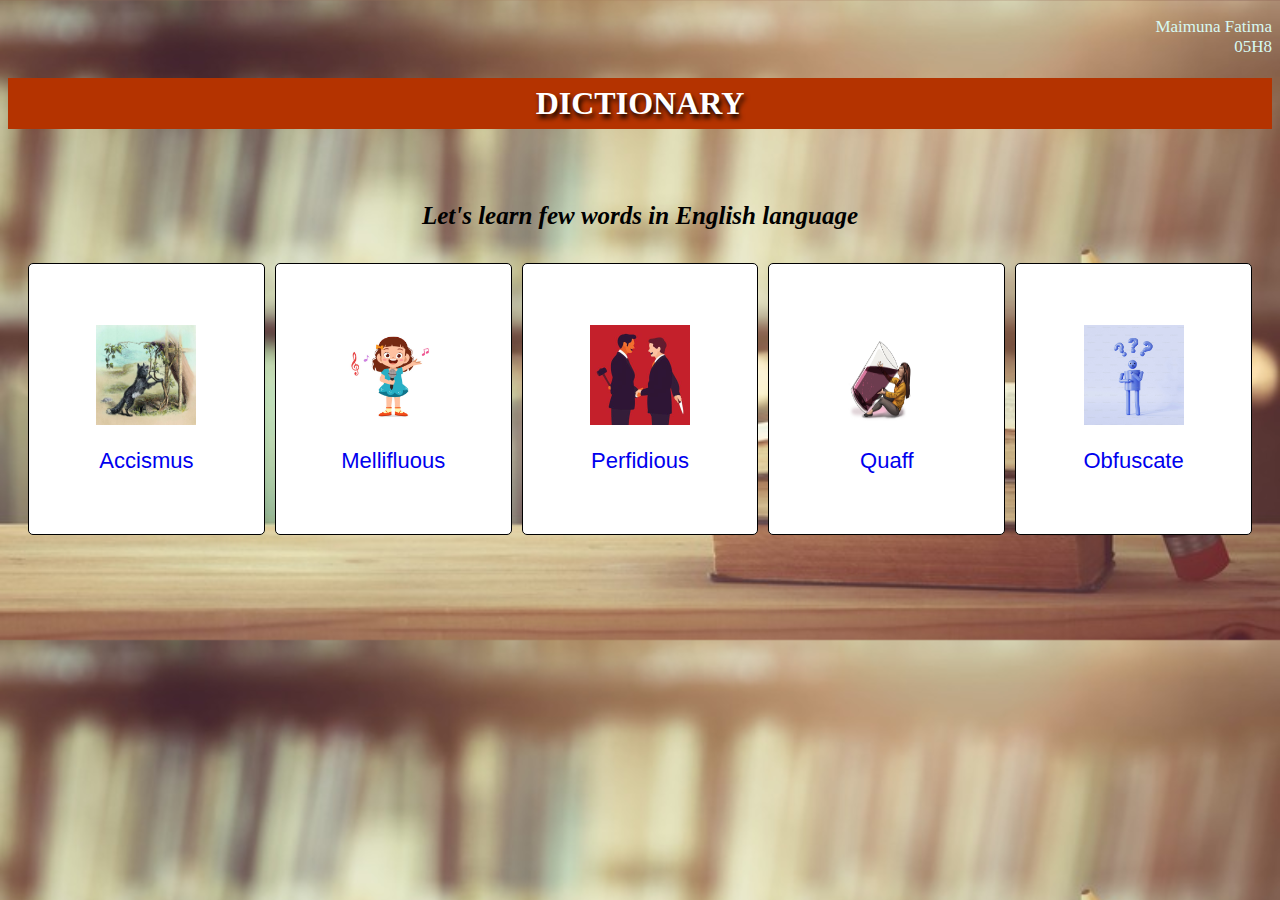
<file: index.html>
<!DOCTYPE html>
<html lang="en">
<head>
    <meta charset="UTF-8">
    <meta name="viewport" content="width=device-width, initial-scale=1.0">
    <title>Dictionary</title>
    <style>
        .top{
            text-align:right;
            color:rgb(215, 249, 242);
            font-size: 17px;
        }
        .list{
            display: flex;
            flex-direction: row;
            align-items: center;
            gap: 10px;
        }
        .card{
            background-color: rgb(255, 255, 255);
            padding: 10px;
            border-radius: 5px;
            text-align: center;
            border: 1px solid rgb(0, 0, 0);
            flex:1;
            height: 250px;
            display: flex;
            flex-direction: column;
            justify-content: center;
            align-items: center;
        }
        .card:hover{
            box-shadow: 2px 2px 5px rgb(0, 0, 0);
        }
        .words{
            text-align: center;
            font-size: 20px;
            padding: 0 20px;
        }
         h1{
            text-align:center;
            color:rgb(255, 255, 255);
            text-shadow: 2px 4px 5px rgb(0, 0, 0);
            padding:7px;
            background-color: rgb(180, 51, 0);
         }
         h4{
            font-size: 25px;
            text-align: center;
            font-style: italic;
         }
         body{
            background-image: url("book.jpg");
            background-size: cover;
         }
        img{
            width: 100px;
            height: 100px;
        }
        a{
            font-size: 22px;
            text-decoration: none;
            font-family: 'Franklin Gothic Medium', 'Arial Narrow', Arial, sans-serif;
        }
    </style>
</head>
<body>
    <p class="top"> Maimuna Fatima<br>05H8</p>
    <h1>DICTIONARY</h1><br>
    <div class="words">
        <h4>Let's learn few words in English language</h4>
        <div class="list">
            <div class="card">
                <img src="1.jpg" alt="not found"><br>
                <a href="w1.html">Accismus</a>
            </div>
            <div class="card">
                <img src="2.jpg" alt="not found"><br>
                <a href="w2.html">Mellifluous</a>
            </div>
            <div class="card">
                <img src="3.jpg" alt="not found"><br>
                <a href="w3.html">Perfidious</a>
            </div>
            <div class="card">
                <img src="4.jpg" alt="not found"><br>
                <a href="w4.html">Quaff</a>
            </div>
            <div class="card">
                <img src="5.jpg" alt="not found"><br>
                <a href="w5.html">Obfuscate</a>
            </div>
        </div>
    </div>
</body>
</html>
</file>
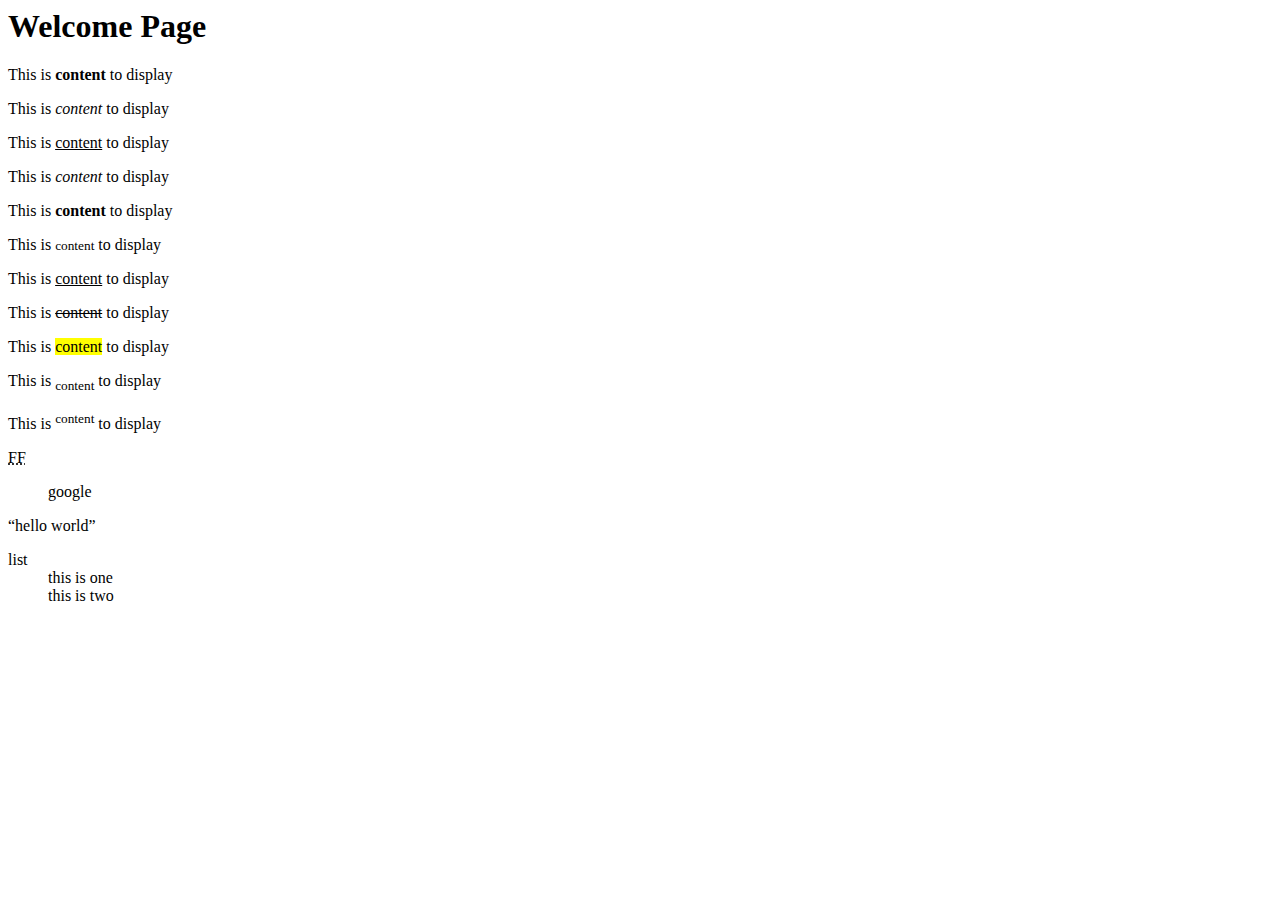
<file: p1.html>
<html>
    <head>
        <title>WebMail</title>  
    </head>
    <body>
        <h1>Welcome Page</h1>
        <!-- <img src="img1.png" alt="No image found" width="300px"/>
        <address> this is address</address>    -->
        <p>This is <b>content</b> to display</p>
        <p>This is <i>content</i> to display</p>
        <p>This is <u>content</u> to display</p>
        <p>This is <em>content</em> to display</p>
        <p>This is <strong>content</strong> to display</p>
        <p>This is <small>content</small> to display</p>
        <p>This is <ins>content</ins> to display</p>
        <p>This is <del>content</del> to display</p>
        <p>This is <mark>content</mark> to display</p>
        <p>This is <sub>content</sub> to display</p>
        <p>This is <sup>content</sup> to display</p>
        </p>

        <abbr title="Fullform">FF</abbr>
        <blockquote cite="">google</blockquote>
        <q>hello world</q>
        <ol type="VI"></ol>

        <dl>
            <dt>list</dt>
            <dd>this is one</dd>
            <dd>this is two</dd>
        </dl>
        </ol>

    </body>
</html>
</file>
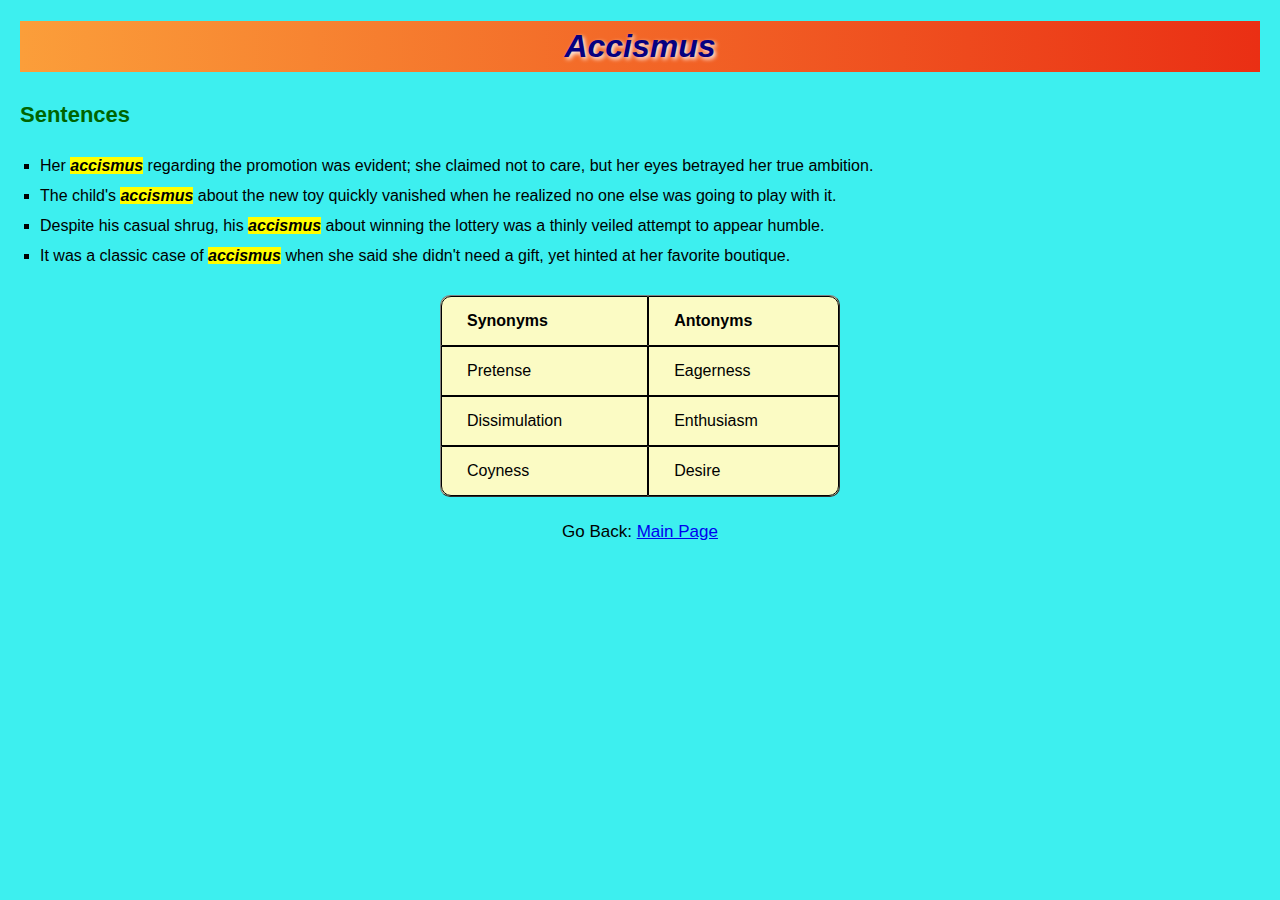
<file: w1.html>
<!DOCTYPE html>
<html lang="en">

<head>
    <meta charset="UTF-8">
    <meta name="viewport" content="width=device-width, initial-scale=1.0">
    <title>Accismus</title>
    <link rel="stylesheet" href="global.css">
   
</head>

<body>
    <h1>Accismus</h1>
    <h4>Sentences</h4>
    <div id="sentences">
        <ul>
            <li>Her <b><i><mark>accismus</mark></i></b> regarding the promotion was evident; she claimed not to care, but her eyes betrayed her true ambition.</li>
            <li>The child's <b><i><mark>accismus</mark></i></b> about the new toy quickly vanished when he realized no one else was going to play with it.</li>
            <li>Despite his casual shrug, his <b><i><mark>accismus</mark></i></b> about winning the lottery was a thinly veiled attempt to appear humble.</li>
            <li>It was a classic case of <b><i><mark>accismus</mark></i></b> when she said she didn't need a gift, yet hinted at her favorite boutique.</li>
        </ul>
    </div>
    <center>
        <table border="1">
            <th>Synonyms</th>
            <th>Antonyms</th>
            <tr>
                <td>Pretense</td>
                <td>Eagerness</td>
            </tr>
            <tr>
                <td>Dissimulation</td>
                <td>Enthusiasm</td>
            </tr>
            <tr>
                <td>Coyness</td>
                <td>Desire</td>
            </tr>
        </table>
        <p>Go Back: <a href="index.html">Main Page</a></p>
    </center>
</body>

</html>
</file>
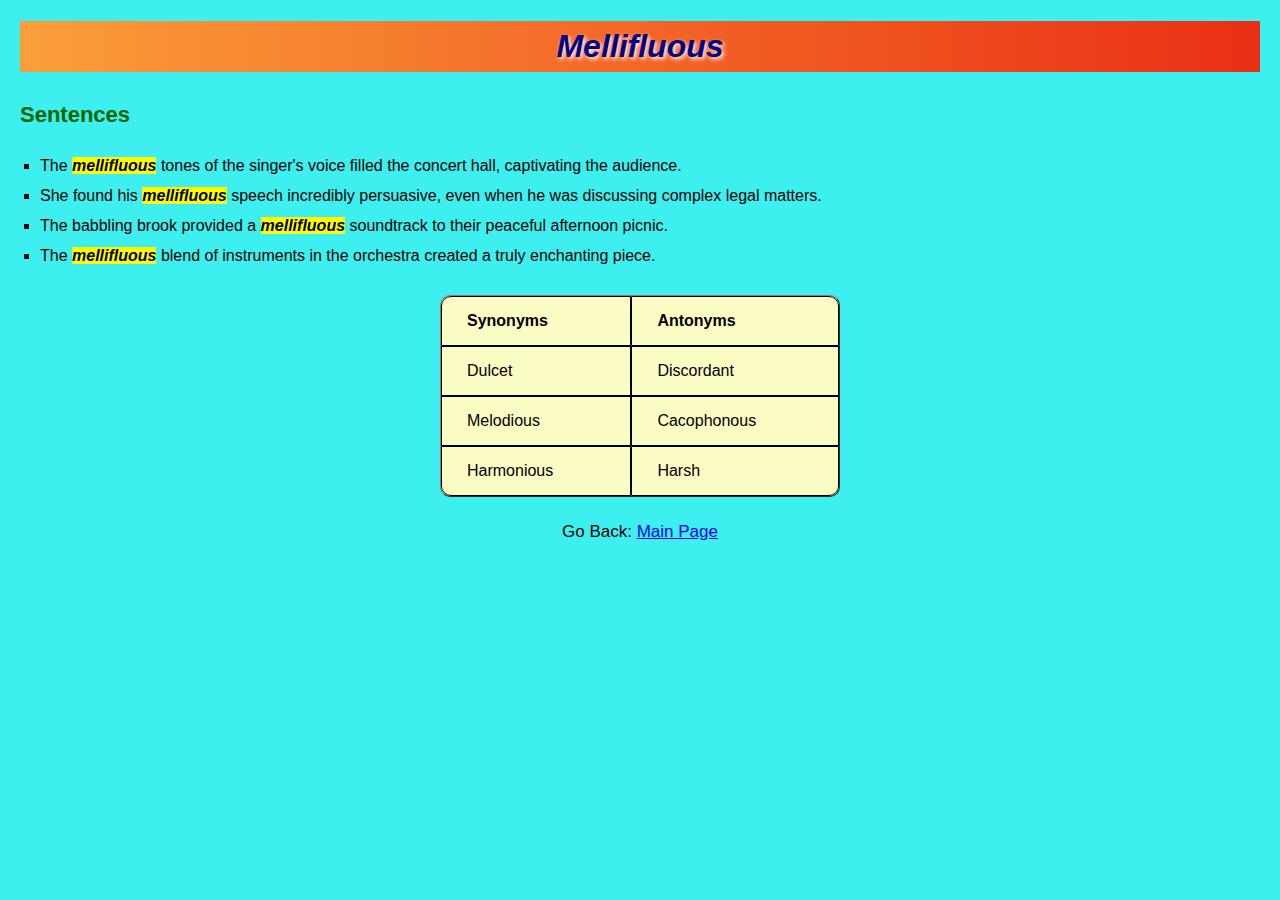
<file: w2.html>
<!DOCTYPE html>
<html lang="en">

<head>
    <meta charset="UTF-8">
    <meta name="viewport" content="width=device-width, initial-scale=1.0">
    <title>Mellifluous</title>
    <link rel="stylesheet" href="global.css">

</head>

<body>
    <h1>Mellifluous</h1>
    <h4>Sentences</h4>
    <div id="sentences">
        <ul>
            <li>The <b><i><mark>mellifluous</mark></i></b> tones of the singer's voice filled the concert hall, captivating the audience.</li>
            <li>She found his <b><i><mark>mellifluous</mark></i></b> speech incredibly persuasive, even when he was discussing complex legal matters.</li>
            <li>The babbling brook provided a <b><i><mark>mellifluous</mark></i></b> soundtrack to their peaceful afternoon picnic.</li>
            <li>The <b><i><mark>mellifluous</mark></i></b> blend of instruments in the orchestra created a truly enchanting piece.</li>
        </ul>
    </div>
    <center>
        <table border="1">
            <th>Synonyms</th>
            <th>Antonyms</th>
            <tr>
                <td>Dulcet</td>
                <td>Discordant</td>
            </tr>
            <tr>
                <td>Melodious</td>
                <td>Cacophonous</td>
            </tr>
            <tr>
                <td>Harmonious</td>
                <td>Harsh</td>
            </tr>
        </table>
        <p>Go Back: <a href="index.html">Main Page</a></p>
    </center>
</body>

</html>
</file>
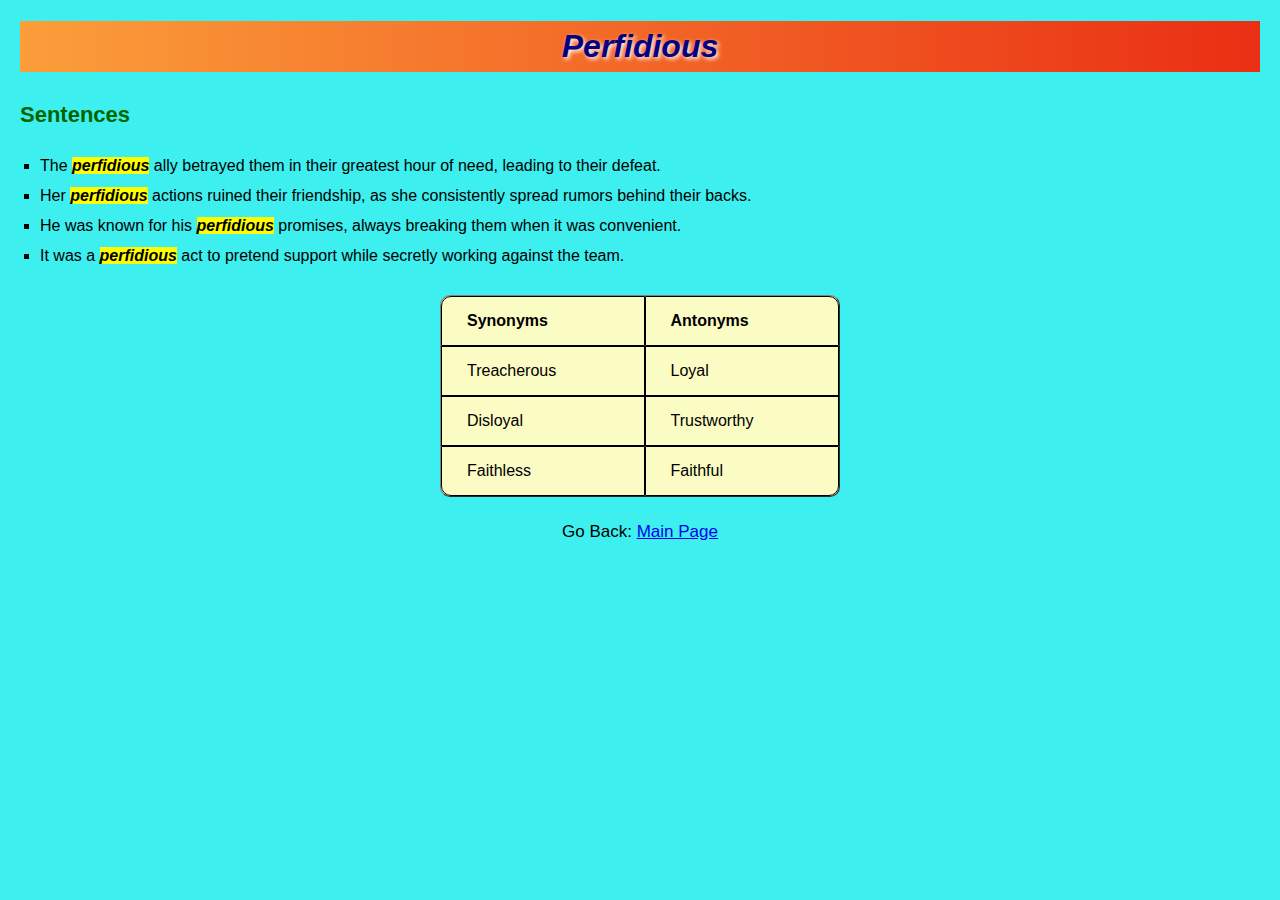
<file: w3.html>
<!DOCTYPE html>
<html lang="en">

<head>
    <meta charset="UTF-8">
    <meta name="viewport" content="width=device-width, initial-scale=1.0">
    <title>Perfidious</title>
    <link rel="stylesheet" href="global.css">

</head>

<body>
    <h1>Perfidious</h1>
    <h4>Sentences</h4>
    <div id="sentences">
        <ul>
            <li>The <b><i><mark>perfidious</mark></i></b> ally betrayed them in their greatest hour of need, leading to their defeat.</li>
            <li>Her <b><i><mark>perfidious</mark></i></b> actions ruined their friendship, as she consistently spread rumors behind their backs.</li>
            <li>He was known for his <b><i><mark>perfidious</mark></i></b> promises, always breaking them when it was convenient.</li>
            <li>It was a <b><i><mark>perfidious</mark></i></b> act to pretend support while secretly working against the team.</li>
        </ul>
    </div>
    <center>
        <table border="1">
            <th>Synonyms</th>
            <th>Antonyms</th>
            <tr>
                <td>Treacherous</td>
                <td>Loyal</td>
            </tr>
            <tr>
                <td>Disloyal</td>
                <td>Trustworthy</td>
            </tr>
            <tr>
                <td>Faithless</td>
                <td>Faithful</td>
            </tr>
        </table>
        <p>Go Back: <a href="index.html">Main Page</a></p>
    </center>
</body>

</html>
</file>
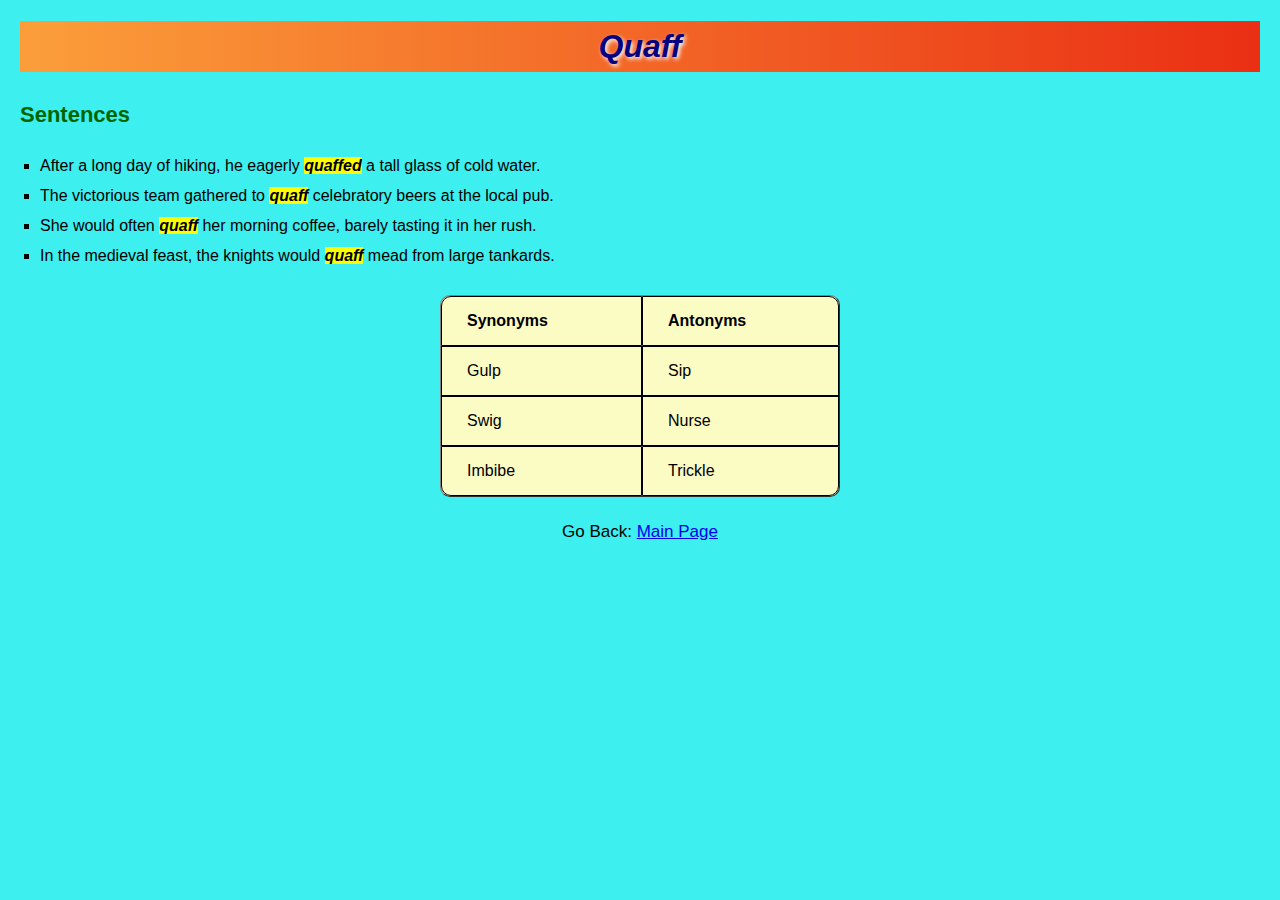
<file: w4.html>
<!DOCTYPE html>
<html lang="en">

<head>
    <meta charset="UTF-8">
    <meta name="viewport" content="width=device-width, initial-scale=1.0">
    <title>Quaff</title>
    <link rel="stylesheet" href="global.css">

</head>

<body>
    <h1>Quaff</h1>
    <h4>Sentences</h4>
    <div id="sentences">
        <ul>
            <li>After a long day of hiking, he eagerly <b><i><mark>quaffed</mark></i></b> a tall glass of cold water.</li>
            <li>The victorious team gathered to <b><i><mark>quaff</mark></i></b> celebratory beers at the local pub.</li>
            <li>She would often <b><i><mark>quaff</mark></i></b> her morning coffee, barely tasting it in her rush.</li>
            <li>In the medieval feast, the knights would <b><i><mark>quaff</mark></i></b> mead from large tankards.</li>
        </ul>
    </div>
    <center>
        <table border="1">
            <tr>
                <th>Synonyms</th>
                <th>Antonyms</th>
            </tr>
            <tr>
                <td>Gulp</td>
                <td>Sip</td>
            </tr>
            <tr>
                <td>Swig</td>
                <td>Nurse</td>
            </tr>
            <tr>
                <td>Imbibe</td>
                <td>Trickle</td>
            </tr>
        </table>
        <p>Go Back: <a href="index.html">Main Page</a></p>
    </center>
</body>

</html>
</file>
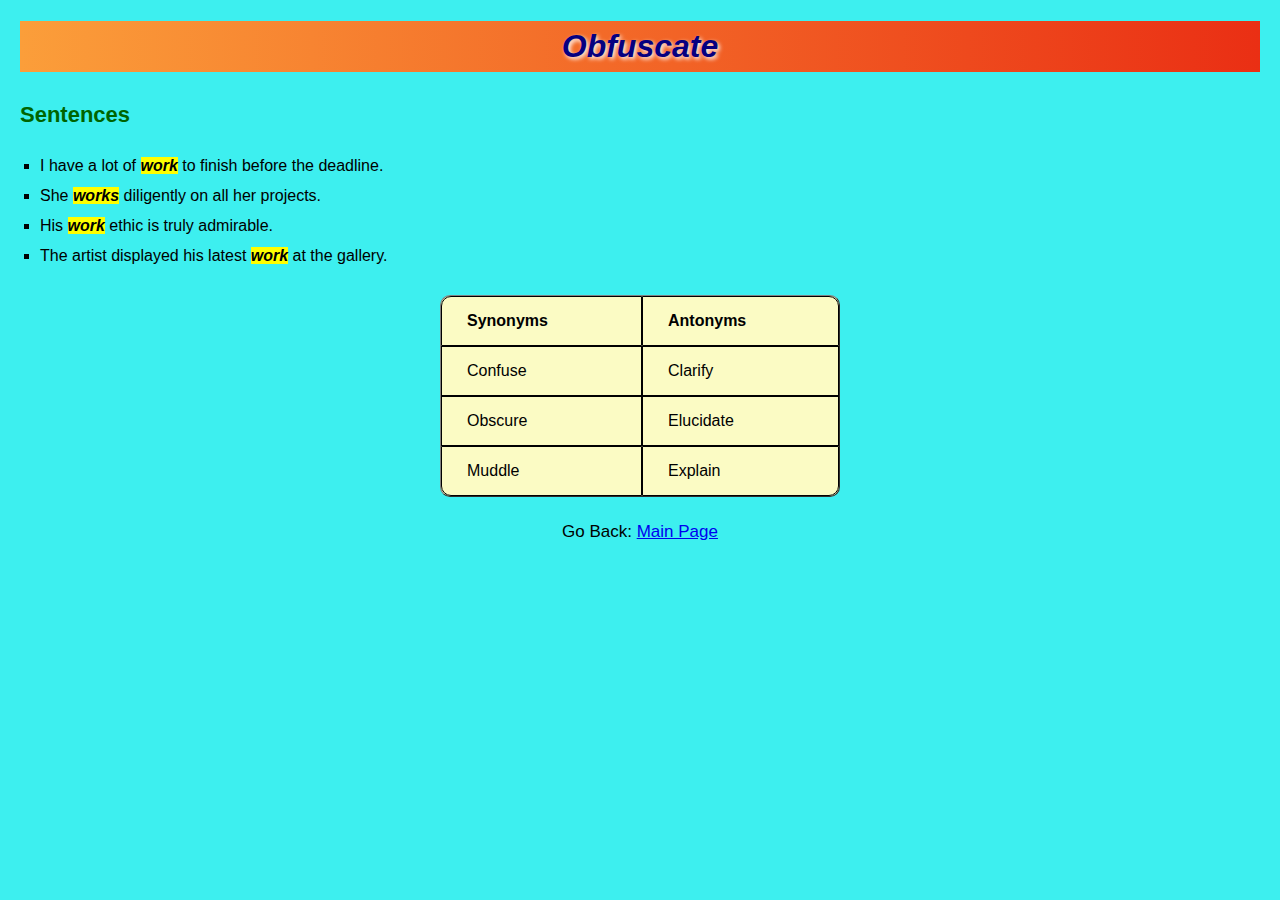
<file: w5.html>
<!DOCTYPE html>
<html lang="en">

<head>
    <meta charset="UTF-8">
    <meta name="viewport" content="width=device-width, initial-scale=1.0">
    <title>Obfuscate</title>
    <link rel="stylesheet" href="global.css">

</head>

<body>
    <h1>Obfuscate</h1>
    <h4>Sentences</h4>
    <div id="sentences">
        <ul>
            <li>I have a lot of <b><i><mark>work</mark></i></b> to finish before the deadline.</li>
            <li>She <b><i><mark>works</mark></i></b> diligently on all her projects.</li>
            <li>His <b><i><mark>work</mark></i></b> ethic is truly admirable.</li>
            <li>The artist displayed his latest <b><i><mark>work</mark></i></b> at the gallery.</li>
        </ul>
    </div>
    <center>
        <table border="1">
            <th>Synonyms</th>
            <th>Antonyms</th>
            <tr>
                <td>Confuse</td>
                <td>Clarify</td>
            </tr>
            <tr>
                <td>Obscure</td>
                <td>Elucidate</td>
            </tr>
            <tr>
                <td>Muddle</td>
                <td>Explain</td>
            </tr>
        </table>
        <p>Go Back: <a href="index.html">Main Page</a></p>
    </center>
</body>

</html>
</file>
<file: global.css>
body {
     font-family: Arial, sans-serif;
     margin: 20px;
 }
p{
    font-size:17px;
    font-family:'Franklin Gothic Medium', 'Arial Narrow', Arial, sans-serif;
}
 h1 {
     text-align: center;
     font-style: italic;
     background: linear-gradient(to right, #FB9E3A, #EA2F14);
     color: rgb(6, 0, 128);
     padding: 7px;
     text-shadow: 2px 2px 4px white
 }

 body {
     background-color:rgb(61, 239, 239);
 }

 h4 {
     color: darkgreen;
     font-size: 22px;
 }

 table {
     min-width: 400px;
     border-collapse: separate;
     border-spacing: 0;
     border-radius: 10px;
     margin-top: 30px;
     margin-bottom: 25px;
     background-color: rgb(251, 251, 196);
 }

 th, td {
     border: 1px solid black;
     padding: 15px 25px;
     text-align: left;
     font-size: 16px;
 }

 ul {     
    list-style-type: square;
     padding: 0 20px;
     line-break: auto;
 }

 li {
     margin-bottom: 12px;
 }

 th:first-child {
     border-top-left-radius: 10px;
 }

 th:last-child {
     border-top-right-radius: 10px;
 }

 tr:last-child td:first-child {
     border-bottom-left-radius: 10px;
 }

 tr:last-child td:last-child {
     border-bottom-right-radius: 10px;
 }
</file>
